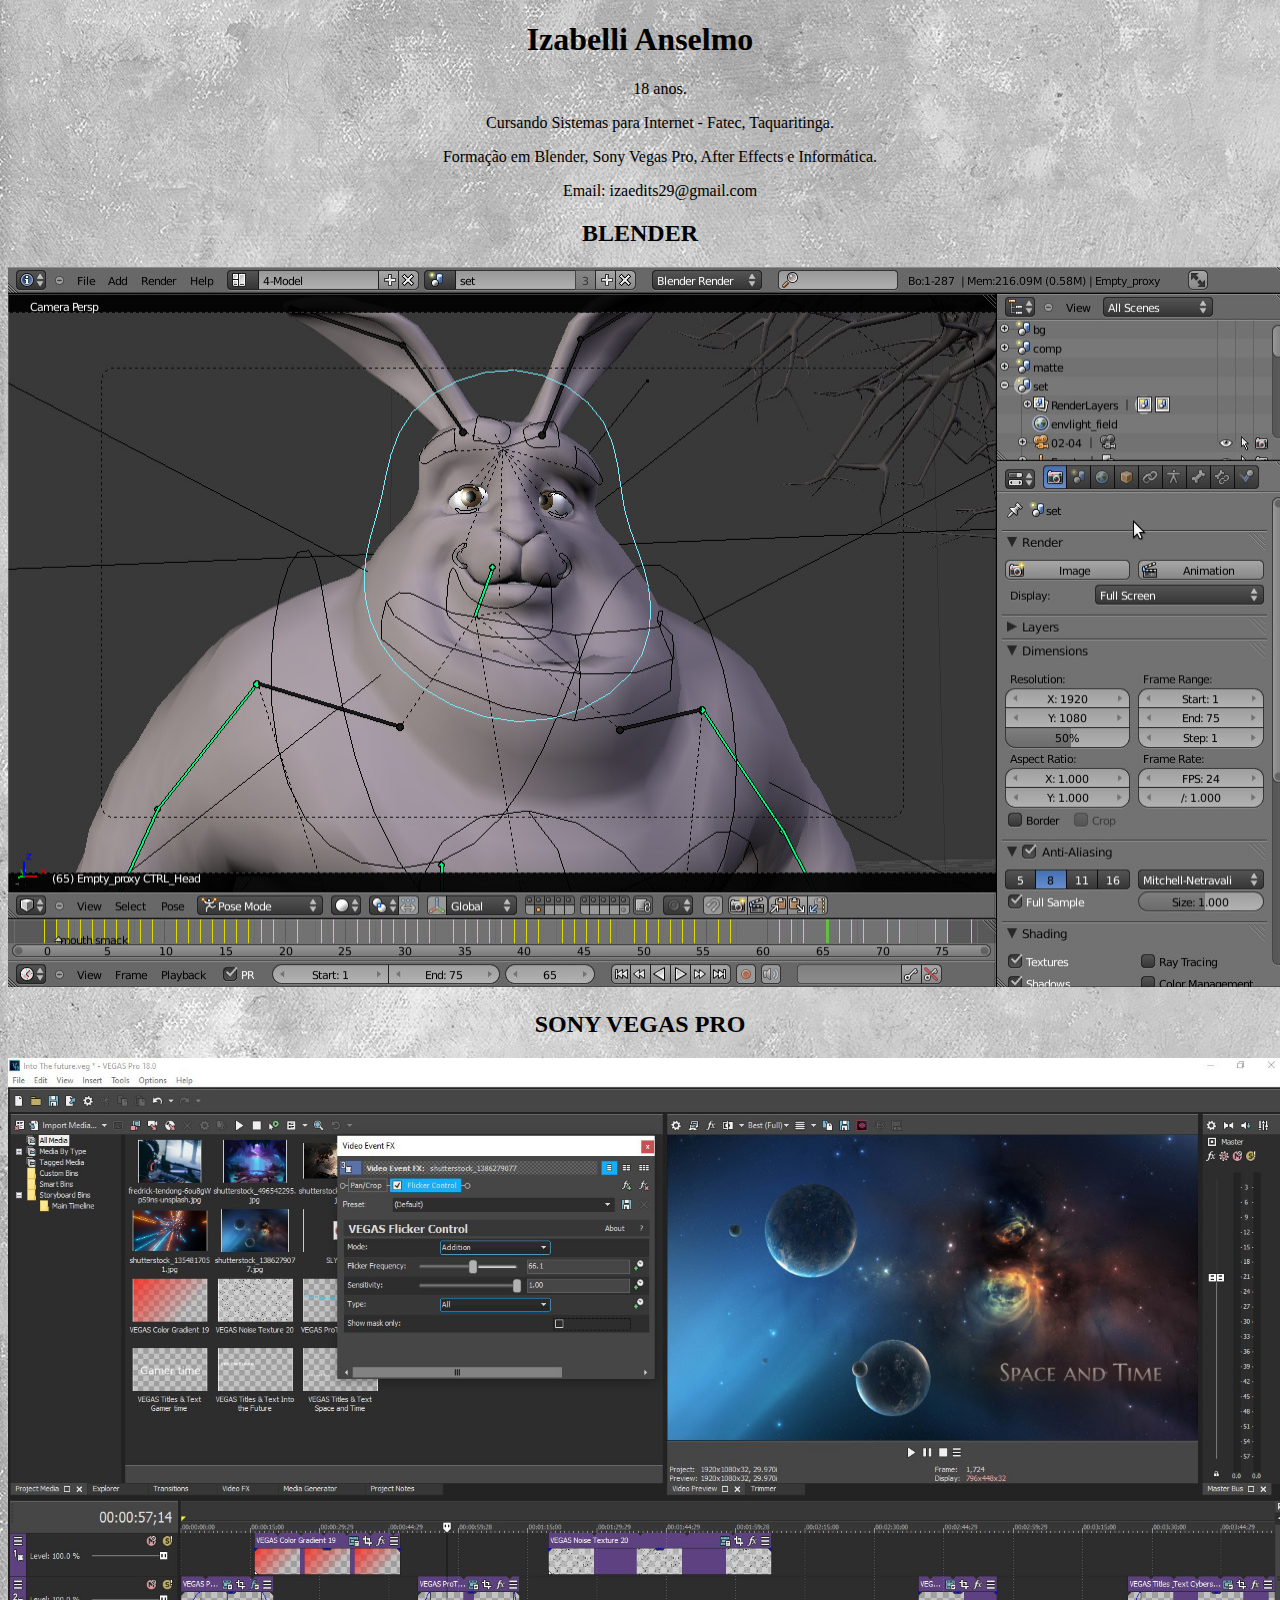
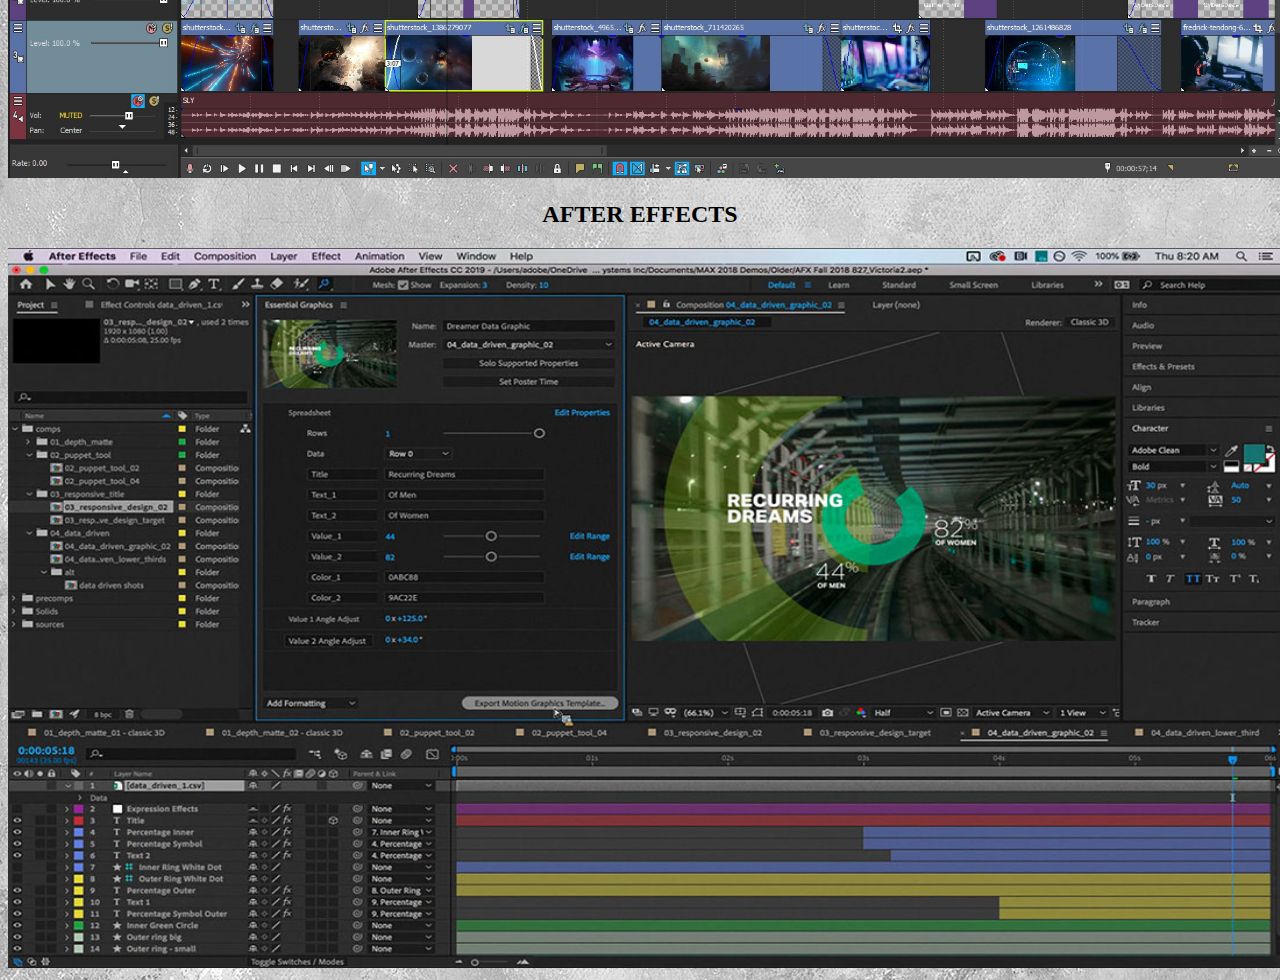
<file: index.html>
<!DOCTYPE html>
<html lang="pt-br">

<head>
    <meta charset="UTF-8">
    <meta http-equiv="X-UA-Compatible" content="IE=edge">
    <meta name="viewport" content="width=device-width, initial-scale=1.0">
    <title>Infos</title>
</head>

<body background="./fundo.jpg">
    <center>
        <h1>Izabelli Anselmo</h1>

        <ol>18 anos.</ol>

        <ol>Cursando Sistemas para Internet - Fatec, Taquaritinga.</ol>

        <ol>Formação em Blender, Sony Vegas Pro, After Effects e Informática.</ol>
        <ol>Email: izaedits29@gmail.com</ol>
        <b>
            <h2>BLENDER</h2>
        </b>

        <img src="./blender.jpg" alt="Image" height="720" width="1280"> <br>
        <b>
            <h2>SONY VEGAS PRO</h2>
        </b>
        <img src="./sony vegas.jpg" alt="Image" height="720" width="1280">

        <b>
            <h2>AFTER EFFECTS</h2>
        </b>
        <img src="./after.jpg" alt="Image" height="720" width="1280">
    </center>



</body>

</html>
</file>
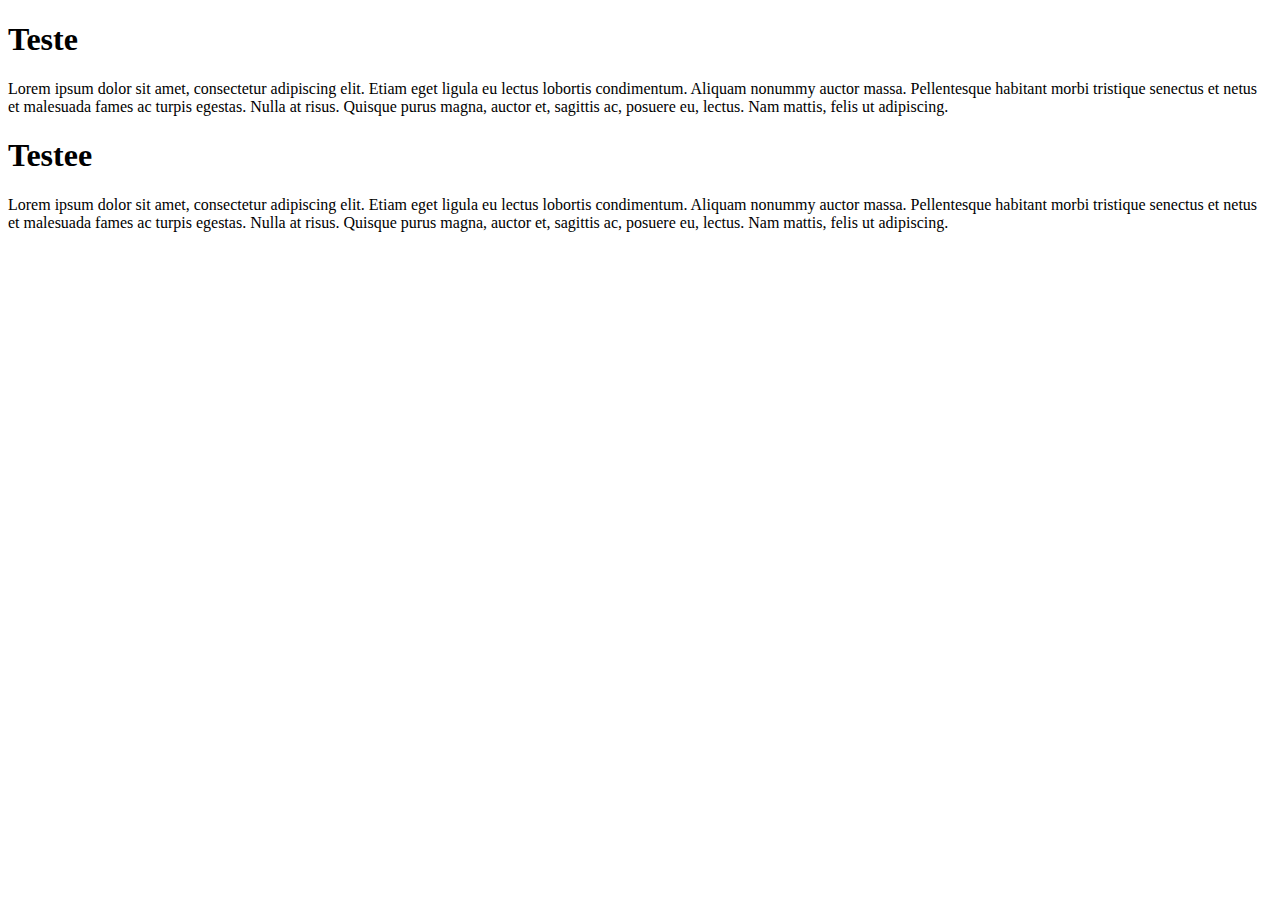
<file: a.html>
<!DOCTYPE html>
<html lang="pt-br">
    <head>
        <meta charset="UTF-8">
        <meta http-equiv="X-UA-Compatible" content="IE=edge">
        <meta name="viewport" content="width=device-width, initial-scale=1.0">
        <title>Página 2 teste</title>
    </head>
    <body>
        <h1>Teste</h1>
        <p>
            Lorem ipsum dolor sit amet, consectetur adipiscing elit. Etiam eget
            ligula eu lectus lobortis condimentum. Aliquam nonummy auctor massa.
            Pellentesque habitant morbi tristique senectus et netus et malesuada
            fames ac turpis egestas. Nulla at risus. Quisque purus magna, auctor
            et, sagittis ac, posuere eu, lectus. Nam mattis, felis ut
            adipiscing.
        </p>

        <h1>Testee</h1>
        <p>
            <p>
                Lorem ipsum dolor sit amet, consectetur adipiscing elit. Etiam eget
                ligula eu lectus lobortis condimentum. Aliquam nonummy auctor massa.
                Pellentesque habitant morbi tristique senectus et netus et malesuada
                fames ac turpis egestas. Nulla at risus. Quisque purus magna, auctor
                et, sagittis ac, posuere eu, lectus. Nam mattis, felis ut
                adipiscing.
            </p>
        </p>
    </body>
</html>
</file>
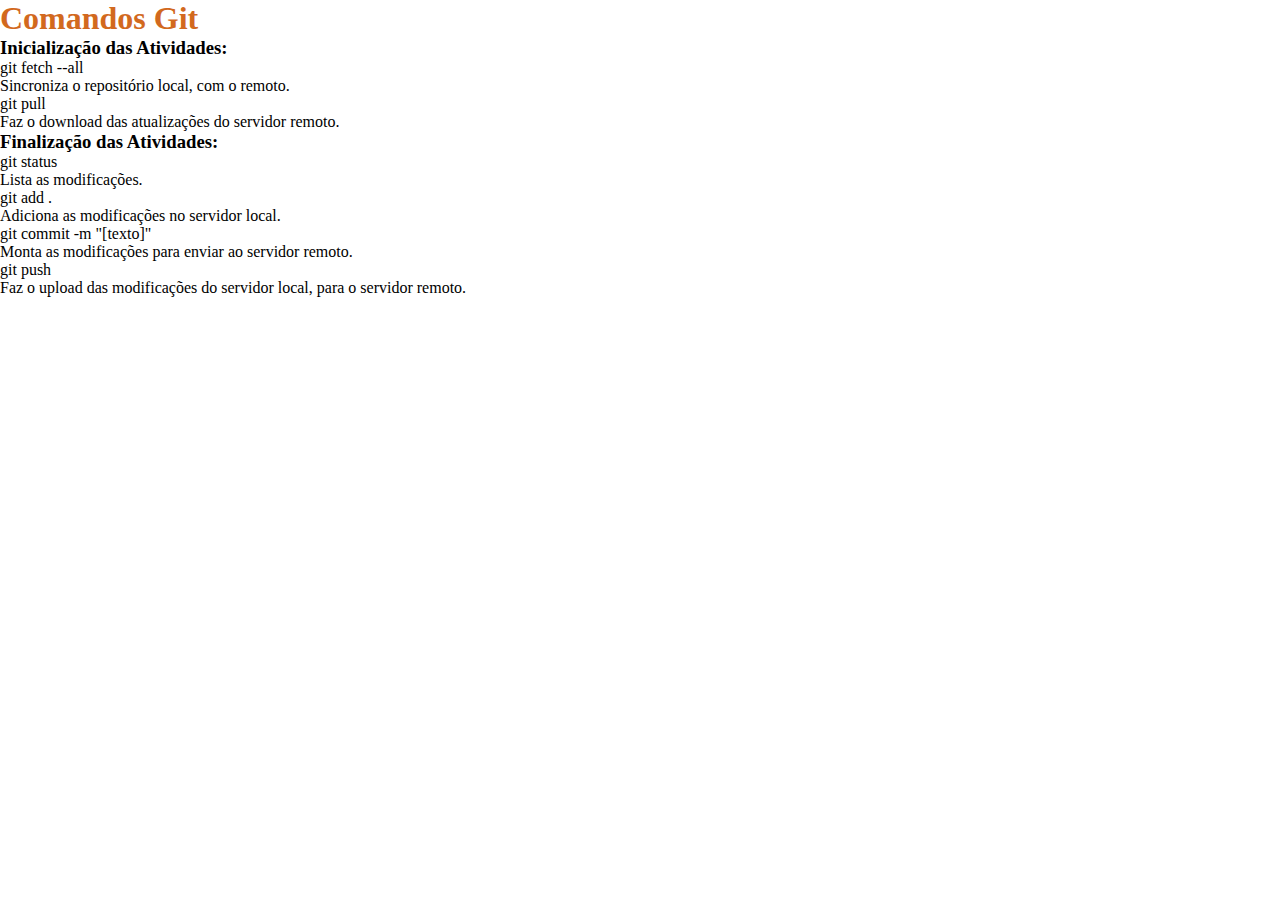
<file: gitcomandos.html>
<!DOCTYPE html>
<html lang="pt-br">
    <head>
        <meta charset="UTF-8">
        <meta http-equiv="X-UA-Compatible" content="IE=edge">
        <meta name="viewport" content="width=device-width, initial-scale=1.0">
        <title>Comandos GitHub</title>

        <link rel="stylesheet" href="style.css">
    </head>
    <body>
        <h1>Comandos Git</h1>
        <h3>Inicialização das Atividades:</h3>
        <ul>
            <li>git fetch --all</li>
            <p>
                Sincroniza o repositório local, com o remoto.
            </p>
            <li>git pull</li>
            <p>
                Faz o download das atualizações do servidor remoto.
            </p>
        </ul>
        <h3>Finalização das Atividades:</h3>
        <ul>
            <li>git status</li>
            <p>
                Lista as modificações.
            </p>
            <li>git add .</li>
            <p>
                Adiciona as modificações no servidor local.
            </p>
            <li>git commit -m "[texto]"</li>
            <p>
                Monta as modificações para enviar ao servidor remoto.
            </p>
            <li>git push</li>
            <p>
                Faz o upload das modificações do servidor local, para o servidor remoto.
            </p>
        </ul>
    </body>
</html>
</file>
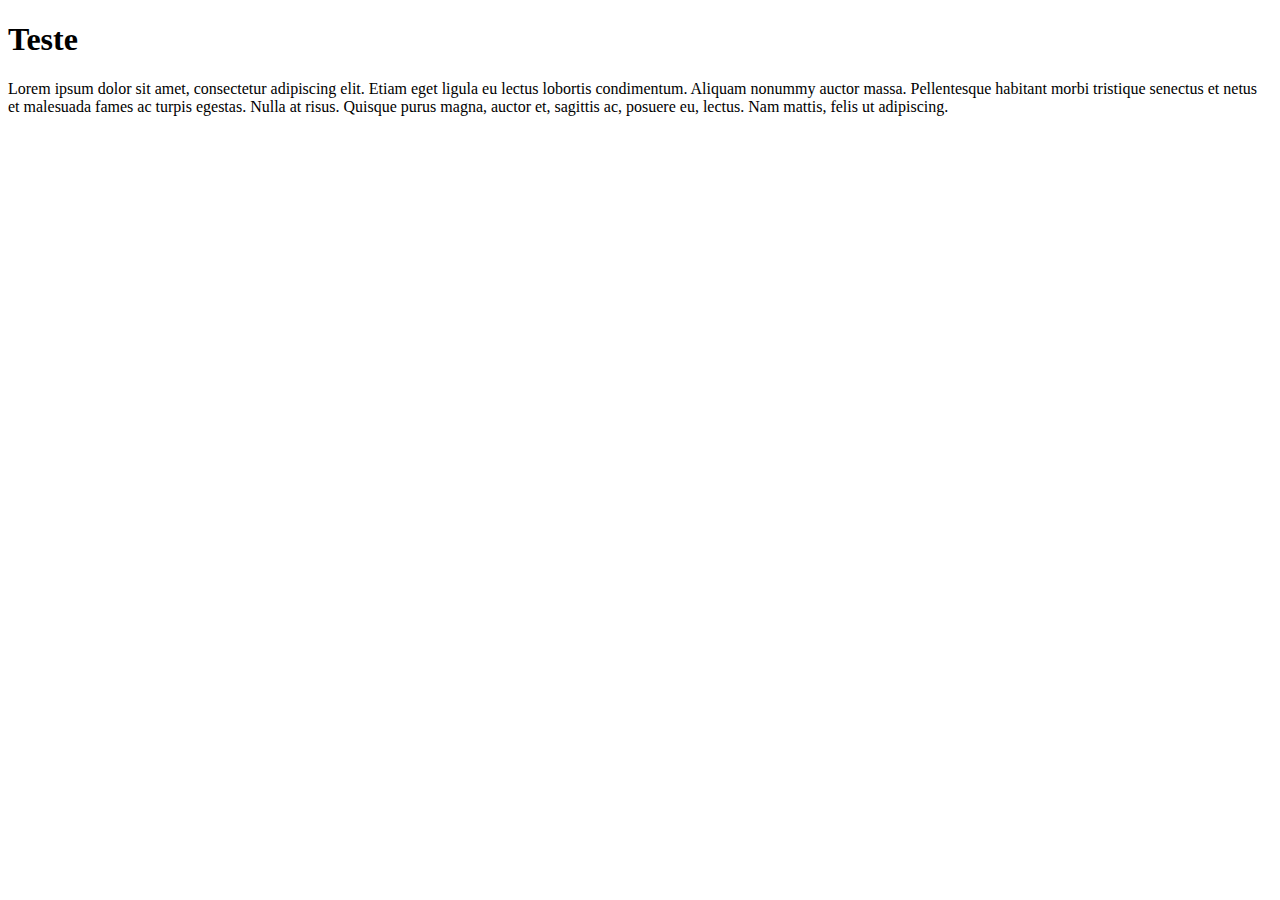
<file: pagina2.html>
<!DOCTYPE html>
<html lang="pt-br">
    <head>
        <meta charset="UTF-8">
        <meta http-equiv="X-UA-Compatible" content="IE=edge">
        <meta name="viewport" content="width=device-width, initial-scale=1.0">
        <title>Página 2 teste</title>
    </head>
    <body>
        <h1>Teste</h1>
        <p>
            Lorem ipsum dolor sit amet, consectetur adipiscing elit. Etiam eget
            ligula eu lectus lobortis condimentum. Aliquam nonummy auctor massa.
            Pellentesque habitant morbi tristique senectus et netus et malesuada
            fames ac turpis egestas. Nulla at risus. Quisque purus magna, auctor
            et, sagittis ac, posuere eu, lectus. Nam mattis, felis ut
            adipiscing.
        </p>


    </body>
</html>
</file>
<file: style.css>
*{
    padding: 0;
    border: 0;
    margin: 0;
}

h1{
    color: chocolate;
}
</file>
